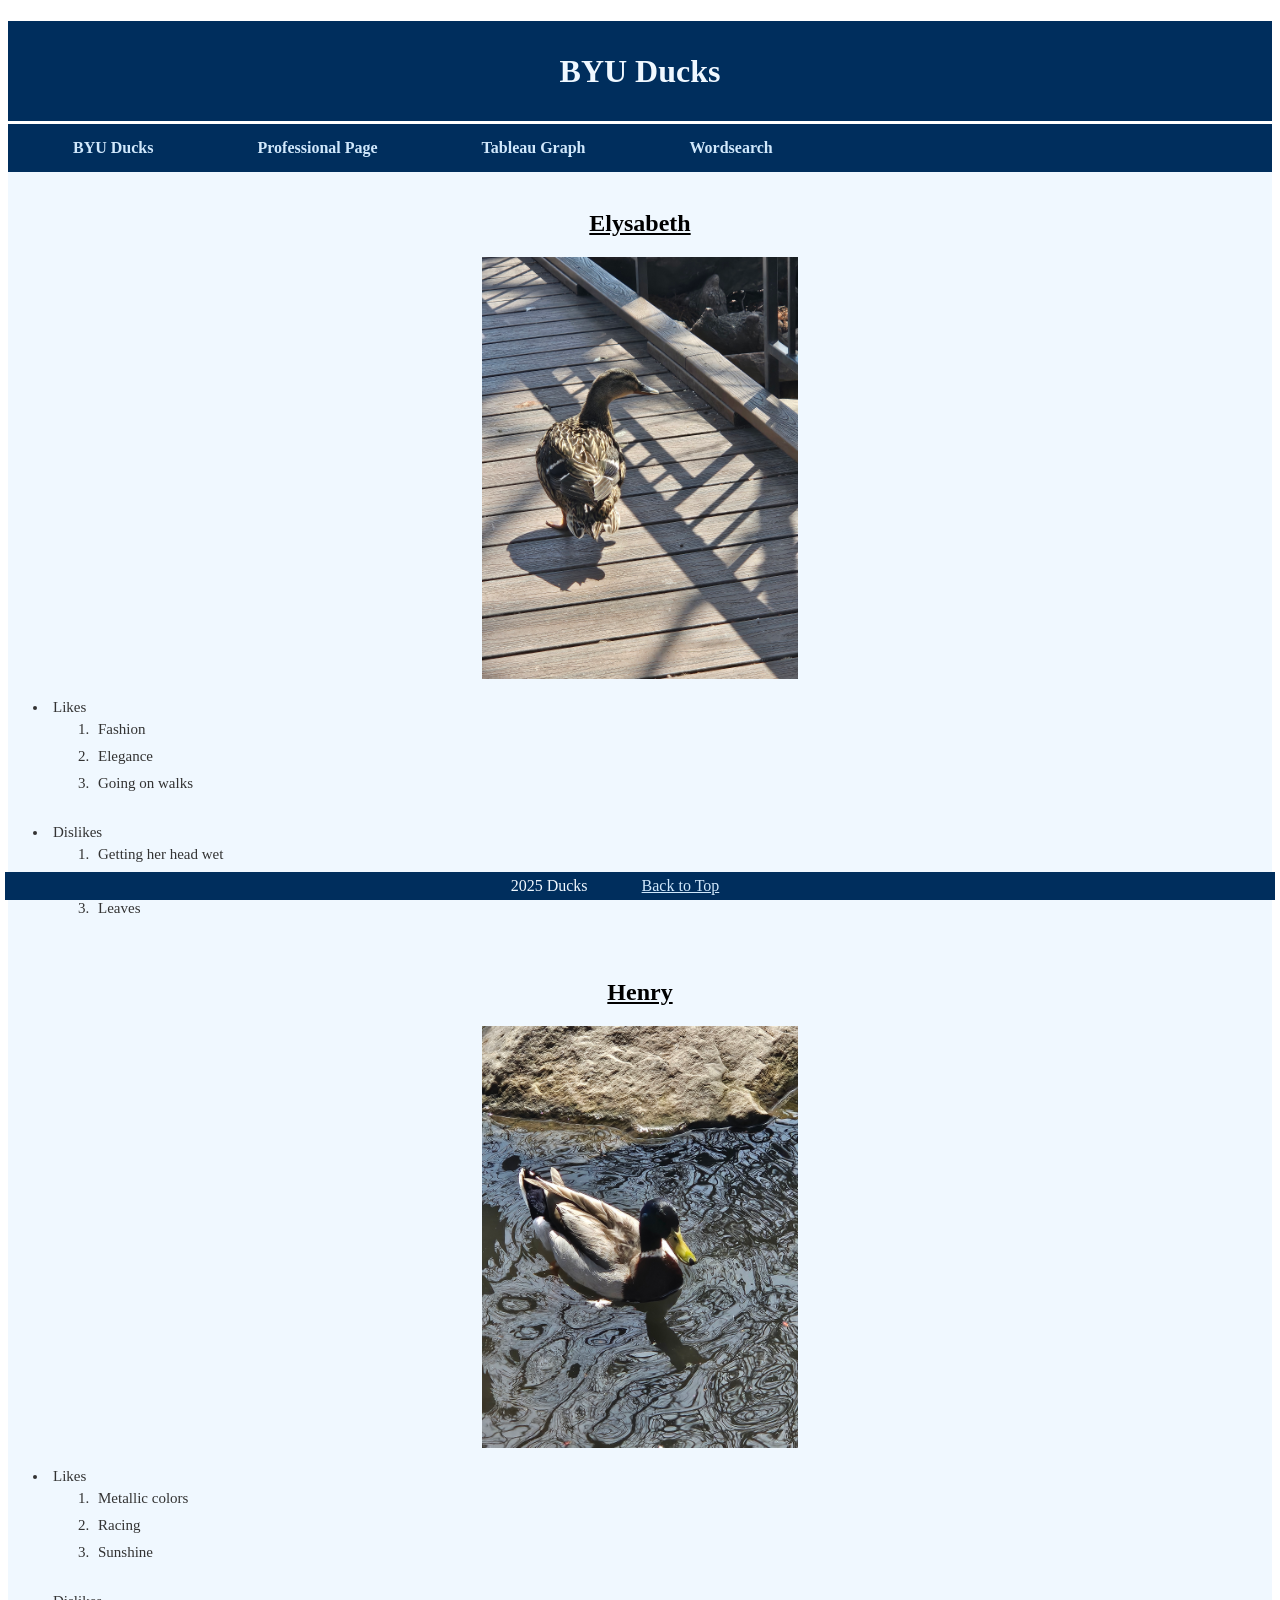
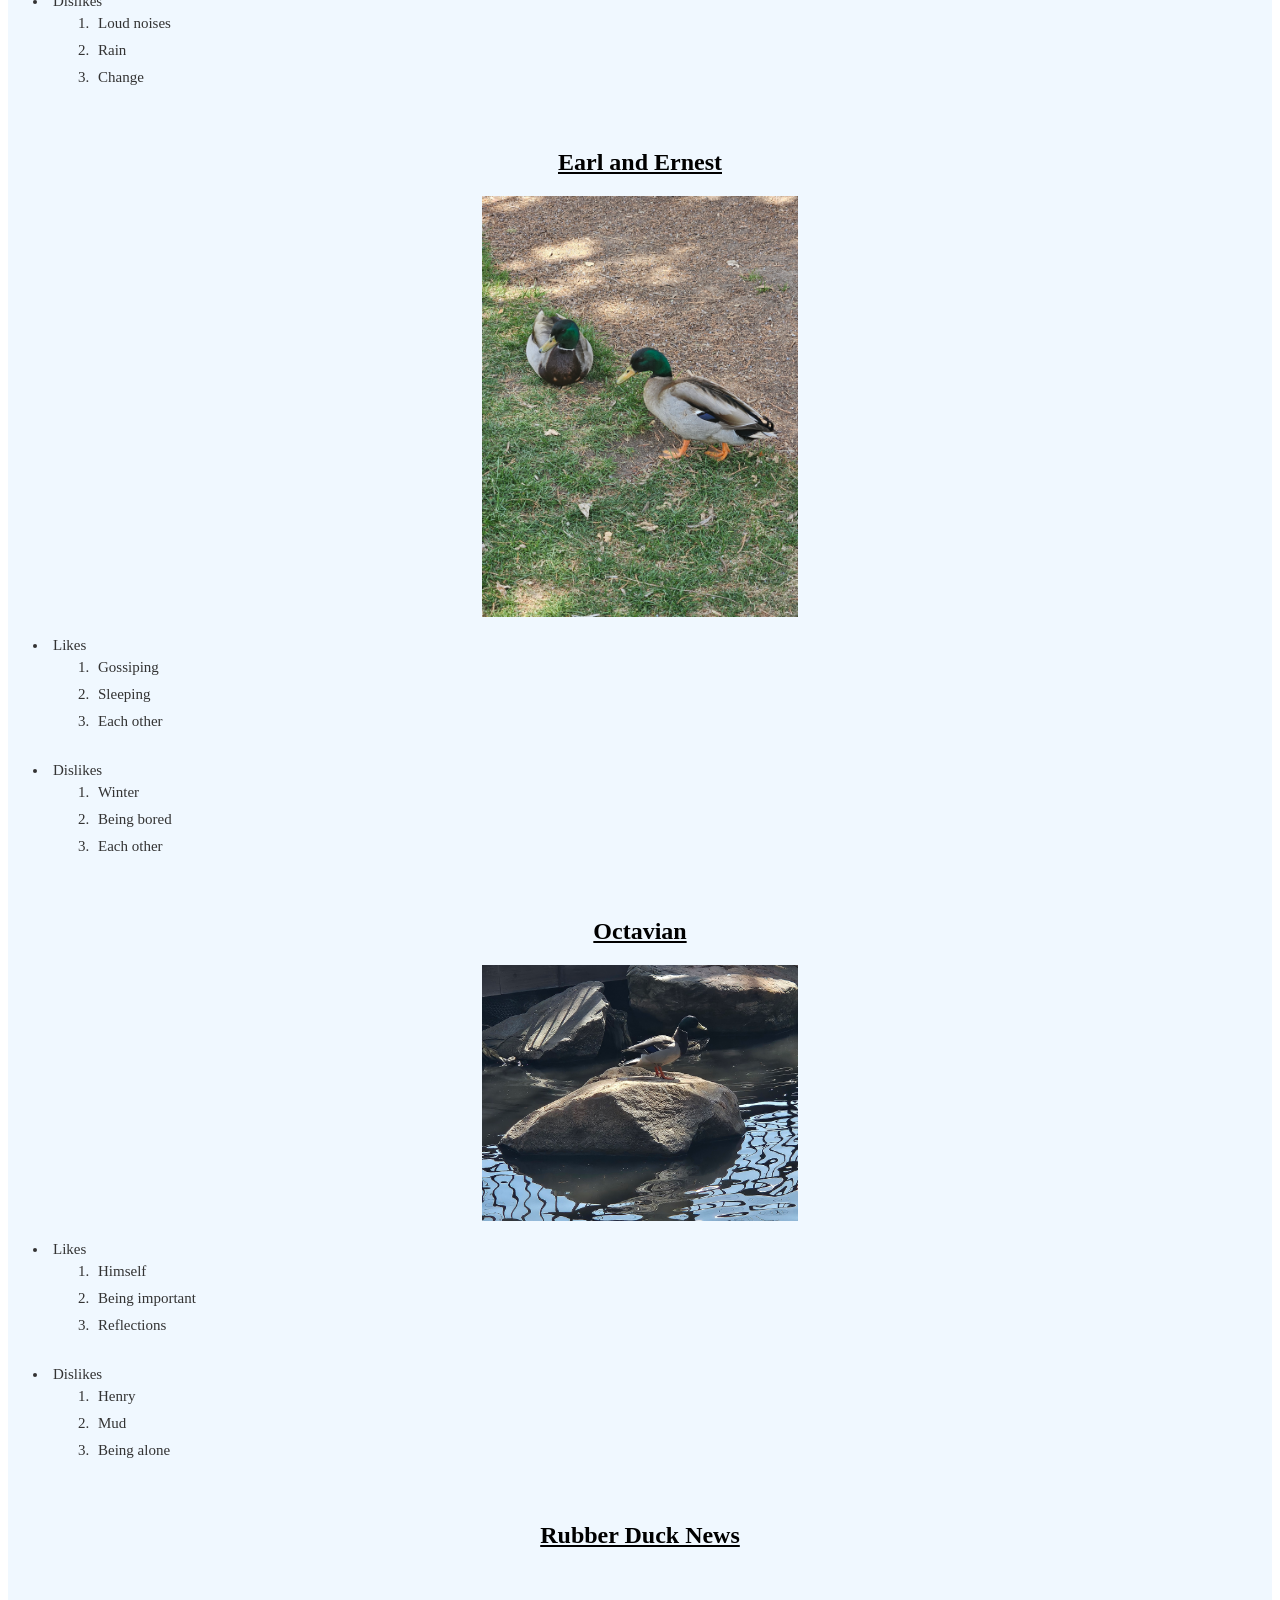
<file: ducks.html>
<!DOCTYPE html>
<html lang="en">
<head>
    <meta charset="UTF-8">
    <meta name="viewport" content="width=device-width, initial-scale=1.0">
    <title>BYU Ducks</title>
    <link rel="stylesheet" type="text/css" href="css/ducks.css">
</head>
<body>
    <div class="common header" id="top">
        <h1>BYU Ducks</h1>
    </div>
    <nav>
        <a href="#">BYU Ducks</a>
        <!-- <a href="#rubber">Rubber Duck News</a> -->
        <a href="index.html">Professional Page</a>
        <a href="tableau.html">Tableau Graph</a>
        <a href="wordsearch.html">Wordsearch</a>
    </nav>
    <div class="common mainbody">
        <br>
        <h2>Elysabeth</h2>
        <img src="assets/img/Duck_Elysabeth.jpg" alt="Elysabeth the duck">
        <ul> 
            <li> Likes
                <ol>
                    <li>Fashion</li>
                    <li>Elegance</li>
                    <li>Going on walks</li>
                </ol>
            </li>
            <br>
            <li> Dislikes
                <ol>
                    <li>Getting her head wet</li>
                    <li>Octavian</li>
                    <li>Leaves</li>
                </ol>
            </li>
        </ul>
        <br>
        <h2>Henry</h2>
        <img src="assets/img/Duck_Henry.jpg" alt="Henry the duck">
        <ul> 
            <li> Likes
                <ol>
                    <li>Metallic colors</li>
                    <li>Racing</li>
                    <li>Sunshine</li>
                </ol>
            </li>
            <br>
            <li> Dislikes
                <ol>
                    <li>Loud noises</li>
                    <li>Rain</li>
                    <li>Change</li>
                </ol>
            </li>
        </ul>
        <br>
        <h2>Earl and Ernest</h2>
        <img src="assets/img/Duck_Earl&Ernest.jpg" alt="Earl and Ernest the ducks">
        <ul> 
            <li> Likes
                <ol>
                    <li>Gossiping</li>
                    <li>Sleeping</li>
                    <li>Each other</li>
                </ol>
            </li>
            <br>
            <li> Dislikes
                <ol>
                    <li>Winter</li>
                    <li>Being bored</li>
                    <li>Each other</li>
                </ol>
            </li>
        </ul>
        <br>
        <h2>Octavian</h2>
        <img src="assets/img/Duck_Octavian.jpg" alt="Octavian the duck">
        <ul> 
            <li> Likes
                <ol>
                    <li>Himself</li>
                    <li>Being important</li>
                    <li>Reflections</li>
                </ol>
            </li>
            <br>
            <li> Dislikes
                <ol>
                    <li>Henry</li>
                    <li>Mud</li>
                    <li>Being alone</li>
                </ol>
            </li>
        </ul>
        <br>
        <h2 id="rubber">Rubber Duck News</h2>
        <iframe 
            width="50%" 
            height="440" 
            src="https://www.youtube.com/embed/P_eNUAz0hZA" 
            title="Rubber ducks race in BYU Ducky Derby" 
            frameborder="0" 
            allow="accelerometer; clipboard-write; encrypted-media; gyroscope; picture-in-picture; web-share" 
            referrerpolicy="strict-origin-when-cross-origin" allowfullscreen>
        </iframe>
        <br><br>
    </div>
    <div class="common footer">
        2025 Ducks
        <a href="#top">Back to Top</a>
    </div>
</body>
</html>
</file>
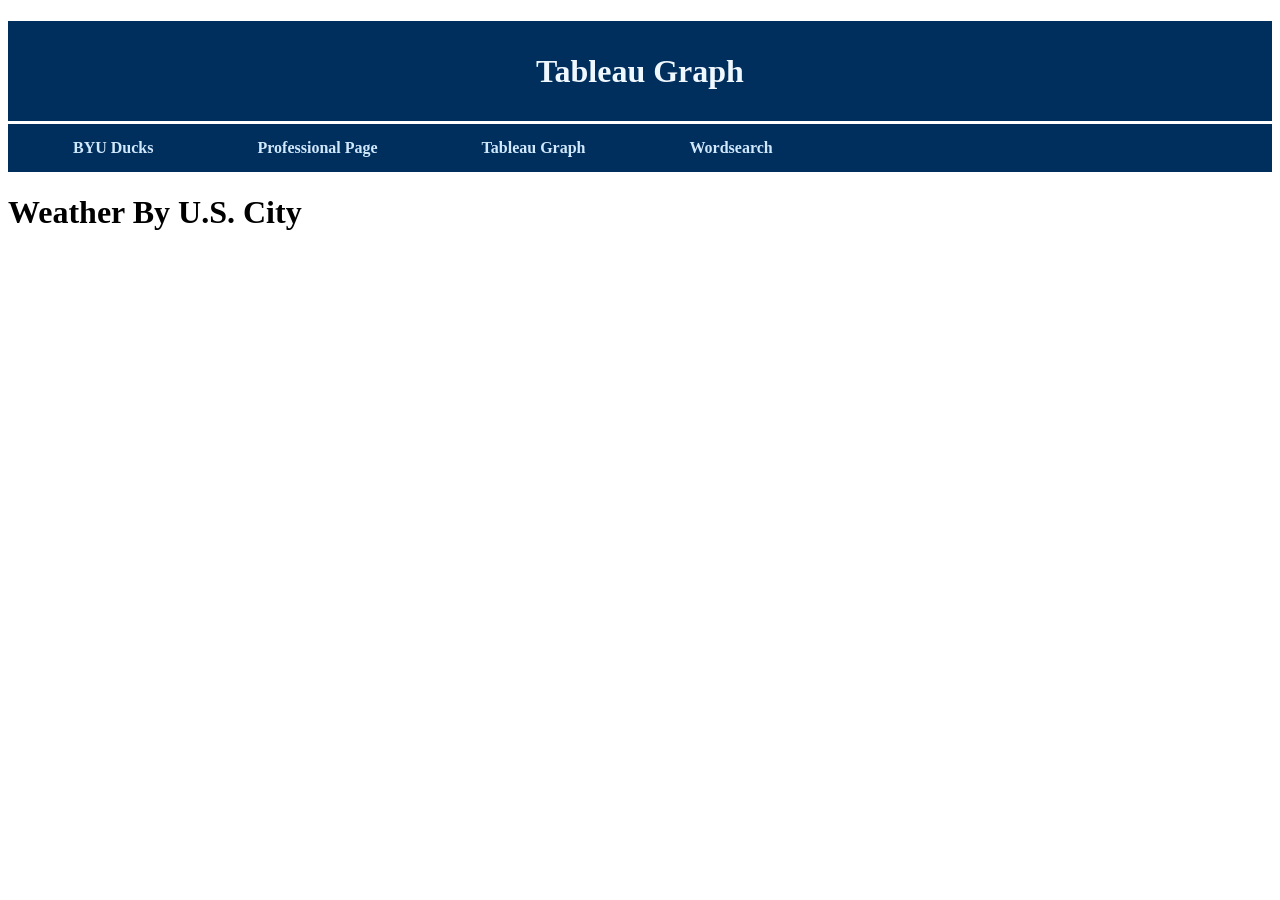
<file: tableau.html>
<!DOCTYPE html>
<html lang="en">
<head>
    <meta charset="UTF-8">
    <meta name="viewport" content="width=device-width, initial-scale=1.0">
    <title>Tableau Graph</title>

    <link rel="stylesheet" type="text/css" href="css/ducks.css">
</head>
<body>
    <div class="common header" id="top">
        <h1>Tableau Graph</h1>
    </div>
    <nav>
        <a href="ducks.html">BYU Ducks</a>
        <a href="index.html">Professional Page</a>
        <a href="#">Tableau Graph</a>
        <a href="wordsearch.html">Wordsearch</a>
    </nav>
    <h1>Weather By U.S. City</h1>
    <div class='tableauPlaceholder' id='viz1744655862708' style='position: relative'><noscript><a href='#'><img alt=' ' src='https:&#47;&#47;public.tableau.com&#47;static&#47;images&#47;28&#47;28G5F293W&#47;1_rss.png' style='border: none' /></a></noscript><object class='tableauViz'  style='display:none;'><param name='host_url' value='https%3A%2F%2Fpublic.tableau.com%2F' /> <param name='embed_code_version' value='3' /> <param name='path' value='shared&#47;28G5F293W' /> <param name='toolbar' value='yes' /><param name='static_image' value='https:&#47;&#47;public.tableau.com&#47;static&#47;images&#47;28&#47;28G5F293W&#47;1.png' /> <param name='animate_transition' value='yes' /><param name='display_static_image' value='yes' /><param name='display_spinner' value='yes' /><param name='display_overlay' value='yes' /><param name='display_count' value='yes' /><param name='language' value='en-US' /></object></div>                <script type='text/javascript'>                    var divElement = document.getElementById('viz1744655862708');                    var vizElement = divElement.getElementsByTagName('object')[0];                    vizElement.style.width='800px';vizElement.style.height='650px';                    var scriptElement = document.createElement('script');                    scriptElement.src = 'https://public.tableau.com/javascripts/api/viz_v1.js';                    vizElement.parentNode.insertBefore(scriptElement, vizElement);                </script>
</body>
</html>
</file>
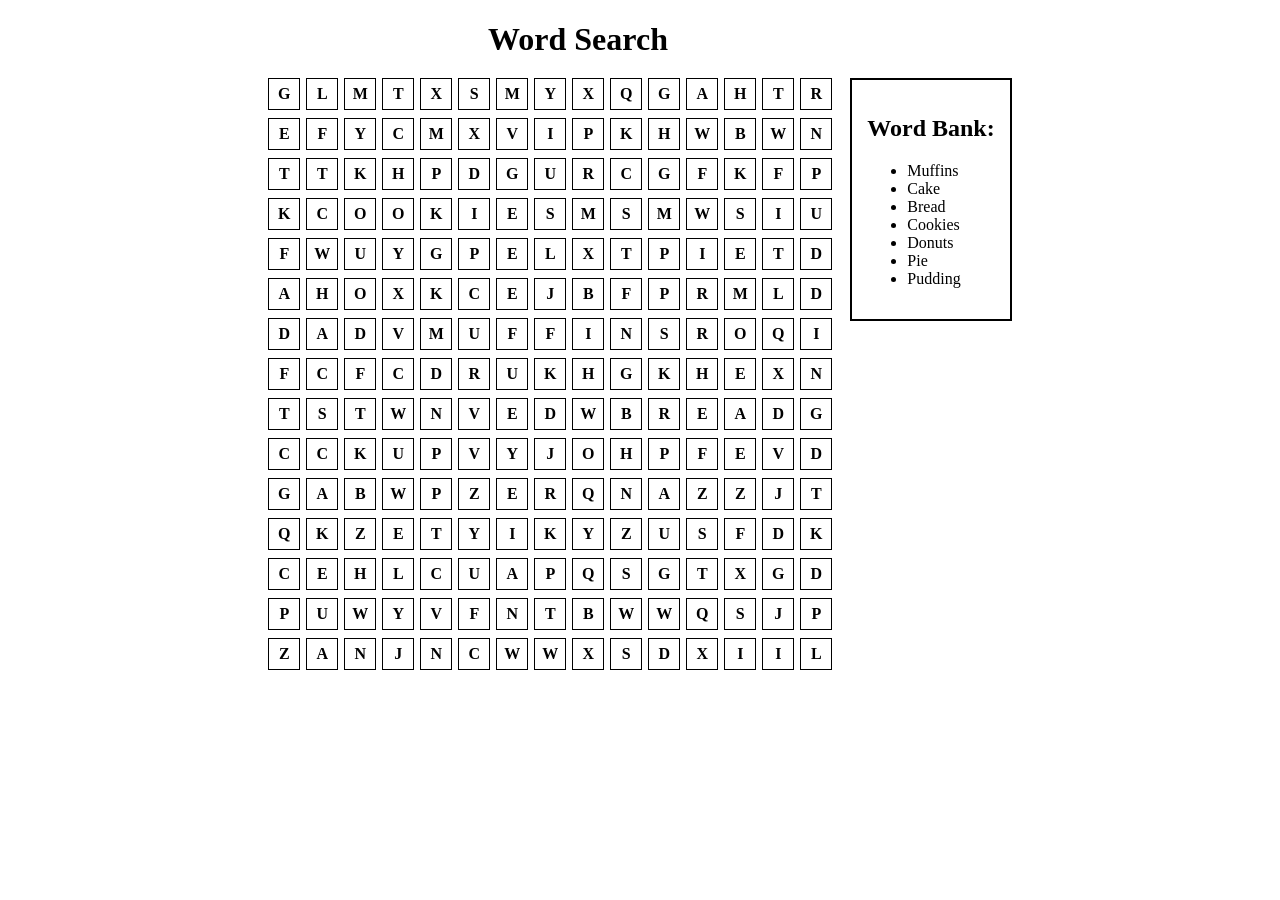
<file: wordsearch.html>
<!DOCTYPE html>
<html lang="en">
<head>
  <meta charset="UTF-8">
  <meta name="viewport" content="width=device-width, initial-scale=1.0">
  <title>Word Search Game</title>
  <link rel="stylesheet" type="text/css" href="css/wordsearchstyles.css">
</head>
<body>
  <!-- <a href="ducks.html">Back to Ducks</a> -->
  <h1>Word Search</h1>
  <div class="container">
      <div id="grid"></div>
      <div id="word-bank">
            <h2>Word Bank:</h2>
            <ul>
                <li>Muffins</li>
                <li>Cake</li>
                <li>Bread</li>
                <li>Cookies</li>
                <li>Donuts</li>
                <li>Pie</li>
                <li>Pudding</li>
            </ul>
        </div>
  </div>

  <script src="js/wordsearch.js"></script>

  <div id="popup-modal" class="modal">
    <div class="modal-content">
      <h2>Congratulations!</h2>
      <p>You found all the words!</p>
      <div class="modal-buttons">
        <button id="play-again-btn">Play Again</button>
        <button id="exit-btn">Exit</button>
      </div>
    </div>
  </div>

</body>
</html>
</file>
<file: css/ducks.css>
.common{
    text-align: center;
    font-family: Cambria, Cochin, Georgia, Times, 'Times New Roman', serif;
}

.header{
    color: aliceblue;
    background-color: #002E5D;
    height: 100px;
    line-height: 100px;
    border-bottom: solid white;
}

.mainbody{
    background-color: aliceblue;
}

.footer{
    background-color: #002E5D;
    color: aliceblue;
    position: fixed;
    bottom: 0px;
    left: 5px;
    right: 5px;
    padding: 5px;
}

a {
    color: rgb(208, 232, 252);
    padding: 50px;
}

a:hover{
    color: rgb(169, 215, 255);
}

img{
  display: block;
  margin-left: auto;
  margin-right: auto;
  width: 25%;  
}

ul{
    text-align: left;
    margin-right: 15%;
    font-size: 15px;
    color: #333;
}

li{
    padding: 5px;

}

h2{
    text-decoration: underline;
}

nav{
    background-color: #002E5D;
    padding: 15px;
}

nav a{
    text-decoration: none;
    font-weight: bold;
}
</file>
<file: css/wordsearchstyles.css>
/* styles.css */
body {
    font-family:Cambria, Cochin, Georgia, Times, 'Times New Roman', serif;
    text-align: center;
    margin: 20px;
  }

  a{
    float: left;
    color:#003d7a;
    font-weight: bold;
    font-size: 20px;
  }

  a:hover{
    color: #002E5D;
  }

  h1{
    left:auto;
    right: auto;
    margin-bottom: 0px;
    margin-left:15%;
    margin-right: 25%;
    text-align: center;
  }

  .container{
    display: flex;
    justify-content: center;
    align-items: flex-start;
    gap: 20px;
    margin: 0 auto;
    max-width: fit-content;
  }

  #grid {
    display: grid;
    grid-template-columns: repeat(15, 30px);
    gap: 8px;
    justify-content: center;
    margin: 20px auto;
  }
  
  #grid div {
    width: 30px;
    height: 30px;
    display: flex;
    justify-content: center;
    align-items: center;
    border: 1px solid black;
    font-size: 16px;
    font-weight: bold;
    user-select: none;
  }
  
  #word-bank {
    margin-top: 20px;
    text-align: left;
    border: 2px solid black;
    padding: 15px;
  }

  .correct {
    background-color: #76c791; /* Soft green for correct words */
  }
  
  .found {
    text-decoration: line-through;
    color: #a0a0a0; /* Grey for completed words */
  }

  .modal {
    display: none; /* Initially hidden */
    position: fixed;
    top: 0;
    left: 0;
    width: 100%;
    height: 100%;
    background-color: rgba(0, 0, 0, 0.5); /* Transparent black background */
    justify-content: center;
    align-items: center;
    z-index: 1000;
  }
  
  .modal-content {
    background-color: white;
    padding: 20px;
    border-radius: 10px;
    text-align: center;
    box-shadow: 0 4px 8px rgba(0, 0, 0, 0.2);
  }
  
  .modal-buttons {
    margin-top: 20px;
  }
  
  .modal-buttons button {
    margin: 0 10px;
    padding: 10px 20px;
    font-size: 16px;
    cursor: pointer;
    border: none;
    border-radius: 5px;
    background-color: #3f4684; /* color for buttons */
    color: white;
  }
  
  .modal-buttons button:hover {
    background-color: #2b2879; /* Slightly darker on hover */
  }
</file>
